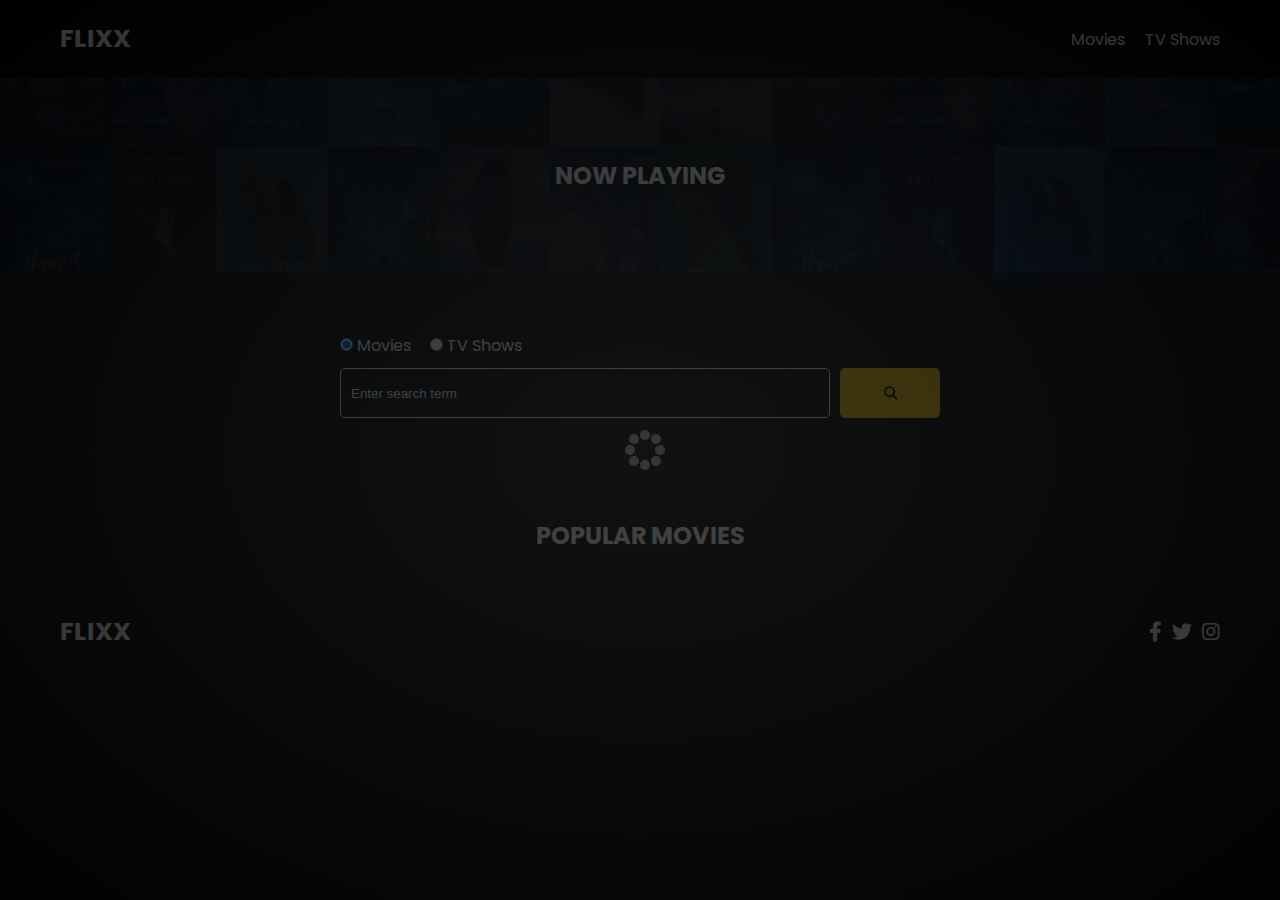
<file: index.html>
<!DOCTYPE html>
<html lang="en">
	<head>
		<meta charset="UTF-8" />
		<meta http-equiv="X-UA-Compatible" content="IE=edge" />
		<meta name="viewport" content="width=device-width, initial-scale=1.0" />
		<link rel="preconnect" href="https://fonts.googleapis.com" />
		<link rel="preconnect" href="https://fonts.gstatic.com" crossorigin />
		<link href="https://fonts.googleapis.com/css2?family=Poppins:wght@300;400;700&display=swap" rel="stylesheet" />
		<link rel="stylesheet" href="lib/swiper.css" />
		<link rel="stylesheet" href="lib/fontawesome.css" />
		<link rel="stylesheet" href="css/style.css" />
		<link rel="stylesheet" href="css/spinner.css" />
		<script src="lib/swiper.js"></script>
		<script src="js/script.js" defer></script>
		<title>Flixx</title>
	</head>
	<body>
		<header class="main-header">
			<div class="container">
				<div class="logo"><a href="/">FLIXX</a></div>
				<nav>
					<ul>
						<li>
							<a class="nav-link" href="/">Movies</a>
						</li>
						<li>
							<a class="nav-link" href="/shows.html">TV Shows</a>
						</li>
					</ul>
				</nav>
			</div>
		</header>

		<!-- Now Playing Section -->
		<section class="now-playing">
			<h2>Now Playing</h2>
			<div class="swiper">
				<div class="swiper-wrapper"></div>
			</div>
		</section>

		<!-- Search Movies -->
		<section class="search">
			<div class="container">
				<div id="alert"></div>
				<form action="/search.html" class="search-form">
					<!-- movies and shows radio box -->
					<div class="search-radio">
						<input type="radio" id="movie" name="type" value="movie" checked />
						<label for="movies">Movies</label>
						<input type="radio" id="tv" name="type" value="tv" />
						<label for="shows">TV Shows</label>
					</div>
					<div class="search-flex">
						<input type="text" name="search-term" id="search-term" placeholder="Enter search term" />
						<button class="btn" type="submit">
							<i class="fas fa-search"></i>
						</button>
					</div>
				</form>
			</div>
		</section>

		<!-- Popular Movies -->
		<section class="container">
			<h2>Popular Movies</h2>
			<div id="popular-movies" class="grid"></div>
		</section>

		<!-- Footer -->
		<footer class="main-footer">
			<div class="container">
				<div class="logo"><span>FLIXX</span></div>
				<div class="social-links">
					<a href="https://www.facebook.com" target="_blank"><i class="fab fa-facebook-f"></i></a>
					<a href="https://www.twitter.com" target="_blank"><i class="fab fa-twitter"></i></a>
					<a href="https://www.instagram.com" target="_blank"><i class="fab fa-instagram"></i></a>
				</div>
			</div>
		</footer>

		<div class="spinner"></div>
	</body>
</html>
</file>
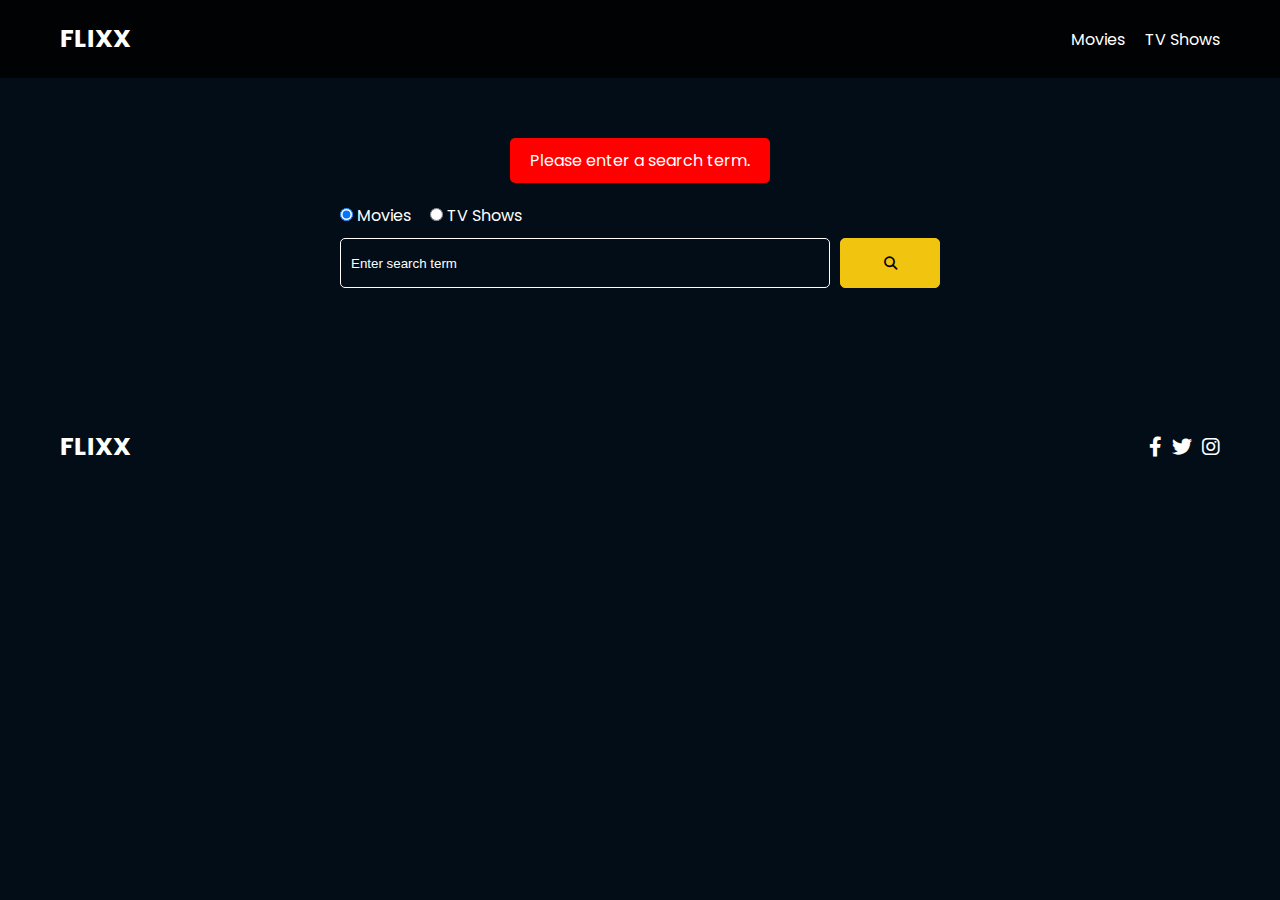
<file: search.html>
<!DOCTYPE html>
<html lang="en">
	<head>
		<meta charset="UTF-8" />
		<meta http-equiv="X-UA-Compatible" content="IE=edge" />
		<meta name="viewport" content="width=device-width, initial-scale=1.0" />
		<link rel="preconnect" href="https://fonts.googleapis.com" />
		<link rel="preconnect" href="https://fonts.gstatic.com" crossorigin />
		<link href="https://fonts.googleapis.com/css2?family=Poppins:wght@300;400;700&display=swap" rel="stylesheet" />
		<link rel="stylesheet" href="lib/fontawesome.css" />
		<link rel="stylesheet" href="css/style.css" />
		<link rel="stylesheet" href="css/spinner.css" />
		<script src="js/script.js" defer></script>
		<title>Flixx | Search Movies & Shows</title>
	</head>
	<body>
		<header class="main-header">
			<div class="container">
				<div class="logo"><a href="/">FLIXX</a></div>
				<nav>
					<ul>
						<li>
							<a class="nav-link" href="/">Movies</a>
						</li>
						<li>
							<a class="nav-link" href="/shows.html">TV Shows</a>
						</li>
					</ul>
				</nav>
			</div>
		</header>

		<!-- Search Movies -->
		<section class="search">
			<div class="container">
				<div id="alert"></div>
				<form action="/search.html" class="search-form">
					<div class="search-radio">
						<input type="radio" id="movie" name="type" value="movie" checked />
						<label for="movies">Movies</label>
						<input type="radio" id="tv" name="type" value="tv" />
						<label for="shows">TV Shows</label>
					</div>
					<div class="search-flex">
						<input type="text" name="search-term" id="search-term" placeholder="Enter search term" />
						<button class="btn" type="submit">
							<i class="fas fa-search"></i>
						</button>
					</div>
				</form>
			</div>
		</section>

		<!-- Search Results -->
		<section id="search-results-wrapper" class="container">
			<heading id="search-results-heading"></heading>
			<div id="search-results" class="grid"></div>
			<div id="pagination"></div>
		</section>

		<!-- Footer -->
		<footer class="main-footer">
			<div class="container">
				<div class="logo"><span>FLIXX</span></div>
				<div class="social-links">
					<a href="https://www.facebook.com" target="_blank"><i class="fab fa-facebook-f"></i></a>
					<a href="https://www.twitter.com" target="_blank"><i class="fab fa-twitter"></i></a>
					<a href="https://www.instagram.com" target="_blank"><i class="fab fa-instagram"></i></a>
				</div>
			</div>
		</footer>

		<div class="spinner"></div>
	</body>
</html>
</file>
<file: css/style.css>
*,
*::before,
*::after {
	box-sizing: border-box;
	padding: 0;
	margin: 0;
}

:root {
	--color-primary: #020d18;
	--color-secondary: #f1c40f;
}

body {
	font-family: 'Poppins', sans-serif;
	font-size: 16px;
	background: var(--color-primary);
	color: #fff;
	overflow-x: hidden;
}

a {
	color: #fff;
	text-decoration: none;
}

ul {
	list-style: none;
}

.text-primary {
	color: var(--color-secondary);
}

.text-secondary {
	color: var(--color-secondary);
}

.active {
	color: var(--color-secondary);
	font-weight: 700;
}

.back {
	margin-top: 30px;
}

.btn {
	display: inline-block;
	padding: 0.5rem 1rem;
	border: 1px solid var(--color-secondary);
	border-radius: 5px;
	color: #fff;
	cursor: pointer;
	background: transparent;
	transition: all 0.3s ease-in-out;
}

.btn:hover {
	background: var(--color-secondary);
	color: #000;
}

.btn:disabled {
	border-color: #ccc;
	cursor: not-allowed;
}

.btn:disabled:hover {
	background: transparent;
	color: #fff;
}

.container {
	max-width: 1200px;
	width: 100%;
	margin: 0 auto;
	padding: 0 20px;
}

.main-header .container {
	display: flex;
	justify-content: space-between;
	align-items: center;
	padding: 0 20px;
}

.main-header {
	padding: 20px 0;
	background: rgba(0, 0, 0, 0.8);
}

.main-header .logo {
	color: #fff;
	font-size: 25px;
	font-weight: 700;
	text-transform: uppercase;
}

.main-header ul {
	display: flex;
}

.main-header ul li {
	margin-left: 20px;
}

.main-header ul li a {
	font-size: 16px;
}

.main-header ul li a:hover {
	color: var(--color-secondary);
}

/* Grid */
.grid {
	display: grid;
	grid-template-columns: repeat(auto-fit, minmax(250px, 1fr));
	grid-gap: 20px;
}

/* Card */
.card {
	background: #04376b;
	padding: 5px;
}

.card img {
	width: 100%;
}

.card-body {
	padding: 10px;
	font-size: 20px;
}

.card:hover {
	transform: scale(1.05);
	transition: all 0.5s ease-in-out;
	background: #0a4b8f;
}

/* Footer */
.main-footer {
	background: #020d18;
	padding: 20px 0;
	margin-top: 20px;
}

.main-footer .container {
	display: flex;
	justify-content: space-between;
	align-items: center;
}

.main-footer .container .logo {
	color: #fff;
	font-size: 25px;
	font-weight: 700;
	text-transform: uppercase;
}

.main-footer .container .social-links {
	display: flex;
	font-size: 20px;
}

.main-footer .container .social-links a {
	margin-left: 10px;
	color: #fff;
}

.main-footer .container .social-links a:hover {
	color: var(--color-secondary);
}

/* Section: Now Playing */

section.now-playing {
	padding: 60px;
	background: url(../images/showcase-bg.jpg) no-repeat center center/cover;
}

section h2 {
	margin: 20px 0;
	text-align: center;
	text-transform: uppercase;
}

/* Slider */
.swiper {
	width: 100%;
	height: 50%;
}

.swiper-slide {
	text-align: center;
	font-size: 18px;
	background: var(--color-primary);
	display: flex;
	flex-direction: column;
	justify-content: center;
	align-items: center;
}

.swiper-slide img {
	display: block;
	width: 100%;
	height: 100%;
	object-fit: cover;
}

.swiper-rating {
	padding: 10px;
}

/* Movie Details */
.details-top {
	display: flex;
	justify-content: space-between;
	align-items: center;
	margin: 50px 0 30px;
}

.details-top img {
	width: 400px;
	height: 100%;
	margin-right: 60px;
	object-fit: cover;
}

.details-top p {
	margin: 20px 0;
}

.details-top .btn {
	margin-top: 20px;
}

.details-bottom {
}

.details-bottom li {
	margin: 15px 0;
	padding-bottom: 8px;
	border-bottom: 1px solid #fff;
	border-color: rgba(255, 255, 255, 0.1);
}

/* Search */
.search {
	padding: 60px;
	margin-bottom: 40px;
}

.search .container {
	display: flex;
	justify-content: center;
	align-items: center;
	flex-direction: column;
}

.search .container h2 {
	margin-bottom: 20px;
}

.search .container form {
	width: 100%;
	max-width: 600px;
}

.search-radio label {
	margin-right: 15px;
}

.search-flex {
	display: flex;
	justify-content: space-between;
	align-items: center;
	margin-top: 10px;
}

.search .container form input[type='text'] {
	flex: 6;
	width: 100%;
	height: 50px;
	padding: 10px;
	margin-right: 10px;
	border: 1px solid #fff;
	border-radius: 5px;
	background: transparent;
	color: #fff;
}

.search .container form input[type='text']::placeholder {
	color: #fff;
}

.search .container form input[type='text']:focus {
	outline: none;
}

.search .container form button {
	flex: 1;
	display: block;
	width: 100%;
	padding: 10px;
	border-radius: 5px;
	height: 50px;
	cursor: pointer;
	background: var(--color-secondary);
	color: #000;
}

.search .container form button:hover {
	background: transparent;
	color: #fff;
}

.pagination {
	margin-top: 20px;
}

.page-counter {
	margin-top: 10px;
}

/* Alert */
.alert {
	padding: 10px 20px;
	margin-bottom: 20px;
	border-radius: 5px;
}

.success {
	background: green;
}

.error {
	background: red;
}
</file>
<file: css/spinner.css>
/* Spinner From: https://codepen.io/tbrownvisuals/pen/edGYvx */
.spinner {
  position: fixed;
  z-index: 999;
  height: 2em;
  width: 2em;
  overflow: show;
  margin: auto;
  top: 0;
  left: 0;
  bottom: 0;
  right: 0;
  display: none;
}

.show {
  display: block;
}

/* Transparent Overlay */
.spinner:before {
  content: '';
  display: block;
  position: fixed;
  top: 0;
  left: 0;
  width: 100%;
  height: 100%;
  background: radial-gradient(rgba(20, 20, 20, 0.8), rgba(0, 0, 0, 0.8));

  background: -webkit-radial-gradient(
    rgba(20, 20, 20, 0.8),
    rgba(0, 0, 0, 0.8)
  );
}

/* :not(:required) hides these rules from IE9 and below */
.spinner:not(:required) {
  /* hide "loading..." text */
  font: 0/0 a;
  color: transparent;
  text-shadow: none;
  background-color: transparent;
  border: 0;
}

.spinner:not(:required):after {
  content: '';
  display: block;
  font-size: 10px;
  width: 1em;
  height: 1em;
  margin-top: -0.5em;
  -webkit-animation: spinner 150ms infinite linear;
  -moz-animation: spinner 150ms infinite linear;
  -ms-animation: spinner 150ms infinite linear;
  -o-animation: spinner 150ms infinite linear;
  animation: spinner 150ms infinite linear;
  border-radius: 0.5em;
  -webkit-box-shadow: rgba(255, 255, 255, 0.75) 1.5em 0 0 0,
    rgba(255, 255, 255, 0.75) 1.1em 1.1em 0 0,
    rgba(255, 255, 255, 0.75) 0 1.5em 0 0,
    rgba(255, 255, 255, 0.75) -1.1em 1.1em 0 0,
    rgba(255, 255, 255, 0.75) -1.5em 0 0 0,
    rgba(255, 255, 255, 0.75) -1.1em -1.1em 0 0,
    rgba(255, 255, 255, 0.75) 0 -1.5em 0 0,
    rgba(255, 255, 255, 0.75) 1.1em -1.1em 0 0;
  box-shadow: rgba(255, 255, 255, 0.75) 1.5em 0 0 0,
    rgba(255, 255, 255, 0.75) 1.1em 1.1em 0 0,
    rgba(255, 255, 255, 0.75) 0 1.5em 0 0,
    rgba(255, 255, 255, 0.75) -1.1em 1.1em 0 0,
    rgba(255, 255, 255, 0.75) -1.5em 0 0 0,
    rgba(255, 255, 255, 0.75) -1.1em -1.1em 0 0,
    rgba(255, 255, 255, 0.75) 0 -1.5em 0 0,
    rgba(255, 255, 255, 0.75) 1.1em -1.1em 0 0;
}

/* Animation */

@-webkit-keyframes spinner {
  0% {
    -webkit-transform: rotate(0deg);
    -moz-transform: rotate(0deg);
    -ms-transform: rotate(0deg);
    -o-transform: rotate(0deg);
    transform: rotate(0deg);
  }
  100% {
    -webkit-transform: rotate(360deg);
    -moz-transform: rotate(360deg);
    -ms-transform: rotate(360deg);
    -o-transform: rotate(360deg);
    transform: rotate(360deg);
  }
}
@-moz-keyframes spinner {
  0% {
    -webkit-transform: rotate(0deg);
    -moz-transform: rotate(0deg);
    -ms-transform: rotate(0deg);
    -o-transform: rotate(0deg);
    transform: rotate(0deg);
  }
  100% {
    -webkit-transform: rotate(360deg);
    -moz-transform: rotate(360deg);
    -ms-transform: rotate(360deg);
    -o-transform: rotate(360deg);
    transform: rotate(360deg);
  }
}
@-o-keyframes spinner {
  0% {
    -webkit-transform: rotate(0deg);
    -moz-transform: rotate(0deg);
    -ms-transform: rotate(0deg);
    -o-transform: rotate(0deg);
    transform: rotate(0deg);
  }
  100% {
    -webkit-transform: rotate(360deg);
    -moz-transform: rotate(360deg);
    -ms-transform: rotate(360deg);
    -o-transform: rotate(360deg);
    transform: rotate(360deg);
  }
}
@keyframes spinner {
  0% {
    -webkit-transform: rotate(0deg);
    -moz-transform: rotate(0deg);
    -ms-transform: rotate(0deg);
    -o-transform: rotate(0deg);
    transform: rotate(0deg);
  }
  100% {
    -webkit-transform: rotate(360deg);
    -moz-transform: rotate(360deg);
    -ms-transform: rotate(360deg);
    -o-transform: rotate(360deg);
    transform: rotate(360deg);
  }
}
</file>
